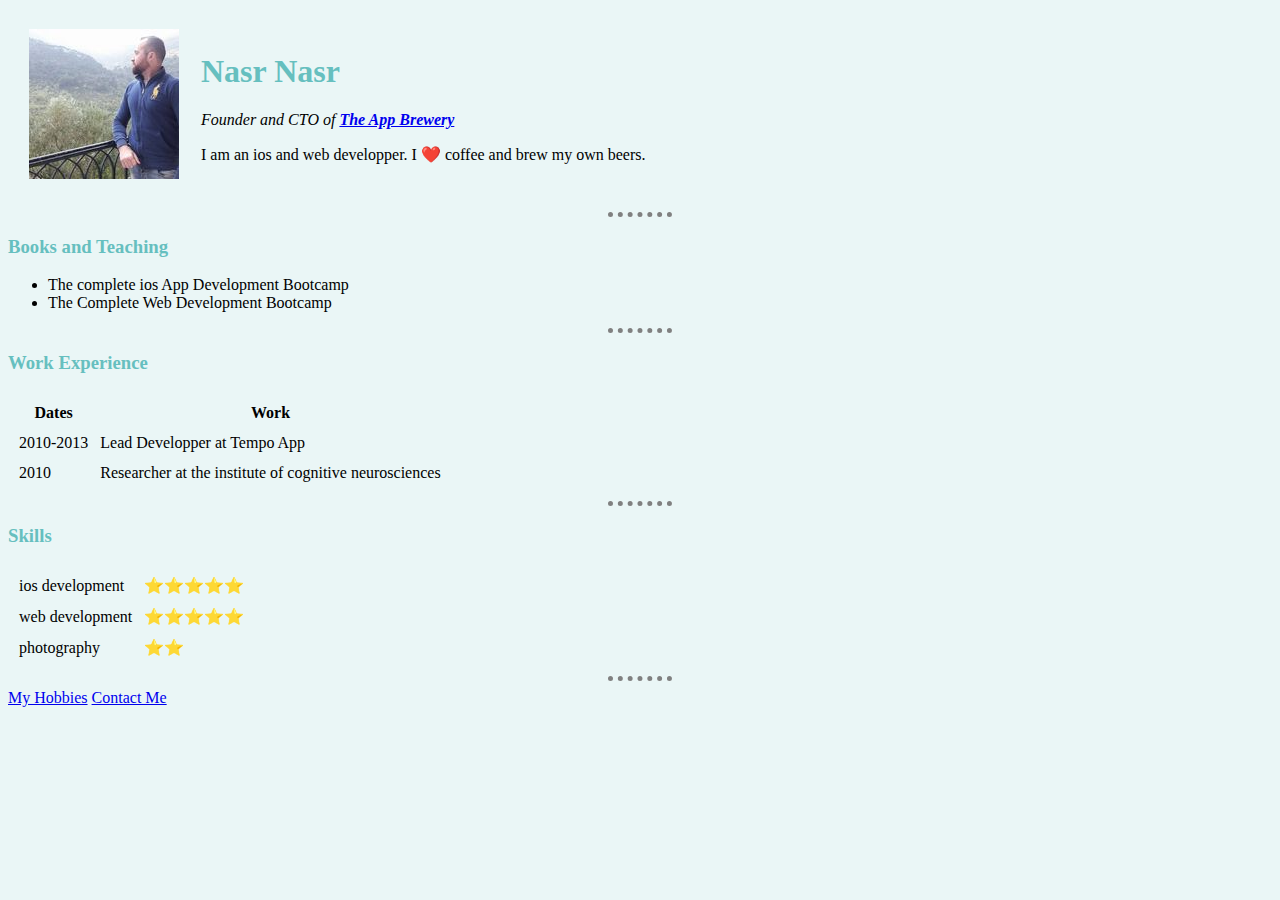
<file: index.html>
<!DOCTYPE html>
<html lang="en" dir="ltr">
  <head>
    <meta charset="utf-8">
    <title>Nasr's Personal Site</title>
    <link rel="stylesheet" href="css/styles.css">
  </head>
  <body>
    <table cellspacing="20">
      <tr>
        <td>
          <img src="images/nasr.jpg" alt="nasr profile picture">
        </td>
        <td>
          <h1>Nasr Nasr</h1>

        <p>
          <em>Founder and CTO of <strong><a href="https://www.appbrewery.co/">The App Brewery</a></strong></em>
        </p>
        <p>
          I am an ios and web developper. I ❤️ coffee and brew my own beers.
        </p>
        </td>
      </tr>
    </table>
    <hr />
    <h3>Books and Teaching</h3>
    <ul>
      <li>
        The complete ios App Development Bootcamp
      </li>
      <li>
        The Complete Web Development Bootcamp
      </li>
    </ul>
    <hr>
    <h3>Work Experience</h3>
    <table cellspacing="10">
      <thead>
        <tr>
          <th>
            Dates
          </th>
          <th>Work</th>
        </tr>
      </thead>
      <tbody>
        <tr>
          <td>
            2010-2013
          </td>
          <td>Lead Developper at Tempo App</td>
        </tr>
        <tr>
          <td>2010</td>
          <td>Researcher at the institute of cognitive neurosciences</td>
        </tr>
      </tbody>
    </table>
    <hr>
    <h3>Skills</h3>
    <table cellspacing="10">
      <tr>
        <td>ios development</td>
        <td>⭐⭐⭐⭐⭐</td>
      </tr>
      <tr>
        <td>web development</td>
        <td>⭐⭐⭐⭐⭐</td>
      </tr>
      <tr>
        <td>photography</td>
        <td>⭐⭐</td>
      </tr>
    </table>
    <hr>
    <a href="hobbies.html">My Hobbies</a>
    <a href="contact-me.html">Contact Me</a>
  </body>
</html>
</file>
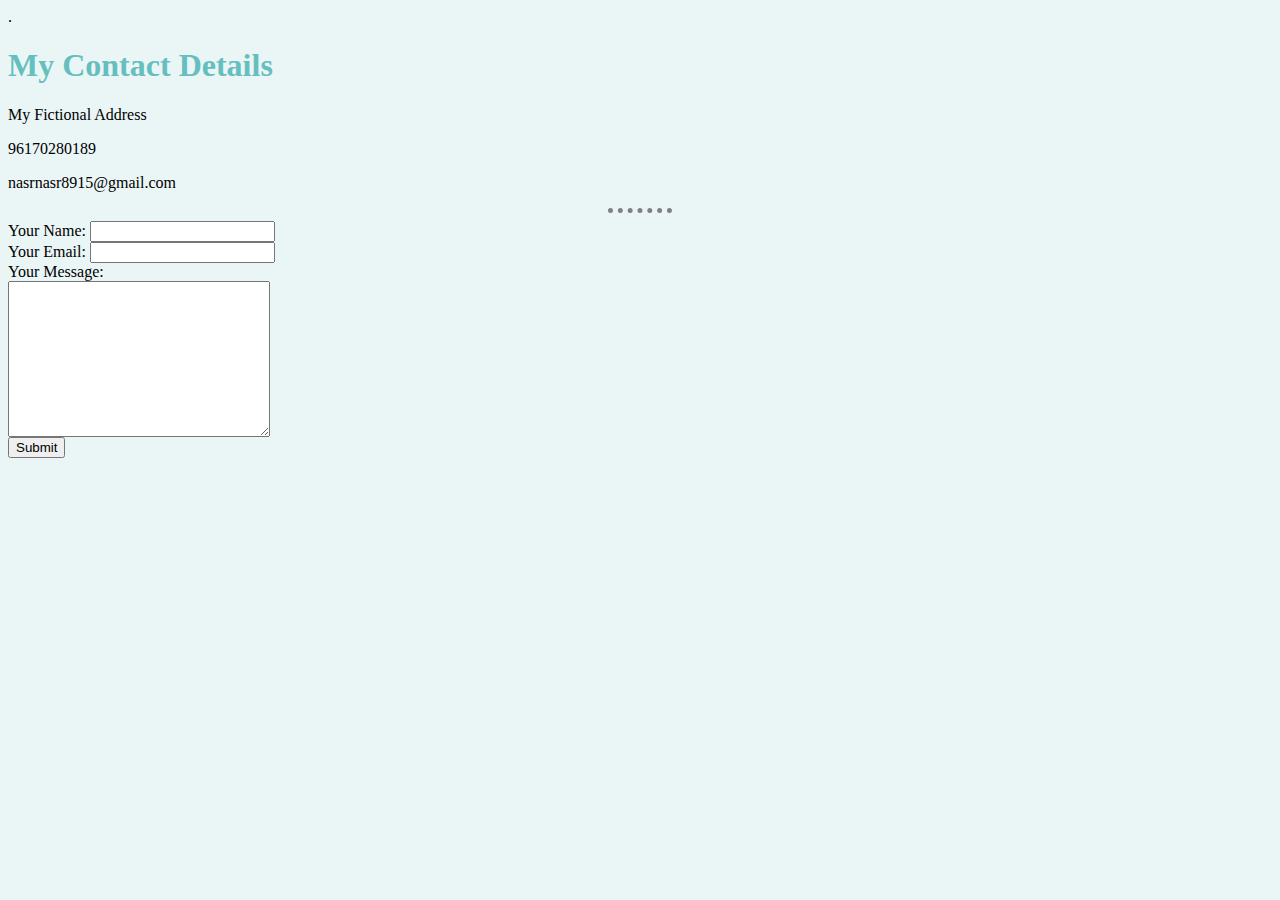
<file: contact-me.html>
.<!DOCTYPE html>
<html lang="en" dir="ltr">
  <head>
    <meta charset="utf-8">
    <title>Contact Me</title>
    <link rel="stylesheet" href="css/styles.css">
  </head>
  <body>
    <h1>My Contact Details</h1>
    <p>My Fictional Address</p>
    <p>96170280189</p>
    <p>nasrnasr8915@gmail.com</p>
    <hr>
    <form class="" action="mailto:nfn001@auceonline.com" method="post">
      <label for="">Your Name:</label>
      <input type="text" name="" value=""><br>
      <label for="">Your Email:</label>
      <input type="email" name="" value=""><br>
      <label for="">Your Message:</label><br>
      <textarea name="name" rows="10" cols="30"></textarea><br>
      <input type="submit" name="">
    </form>
  </body>
</html>
</file>
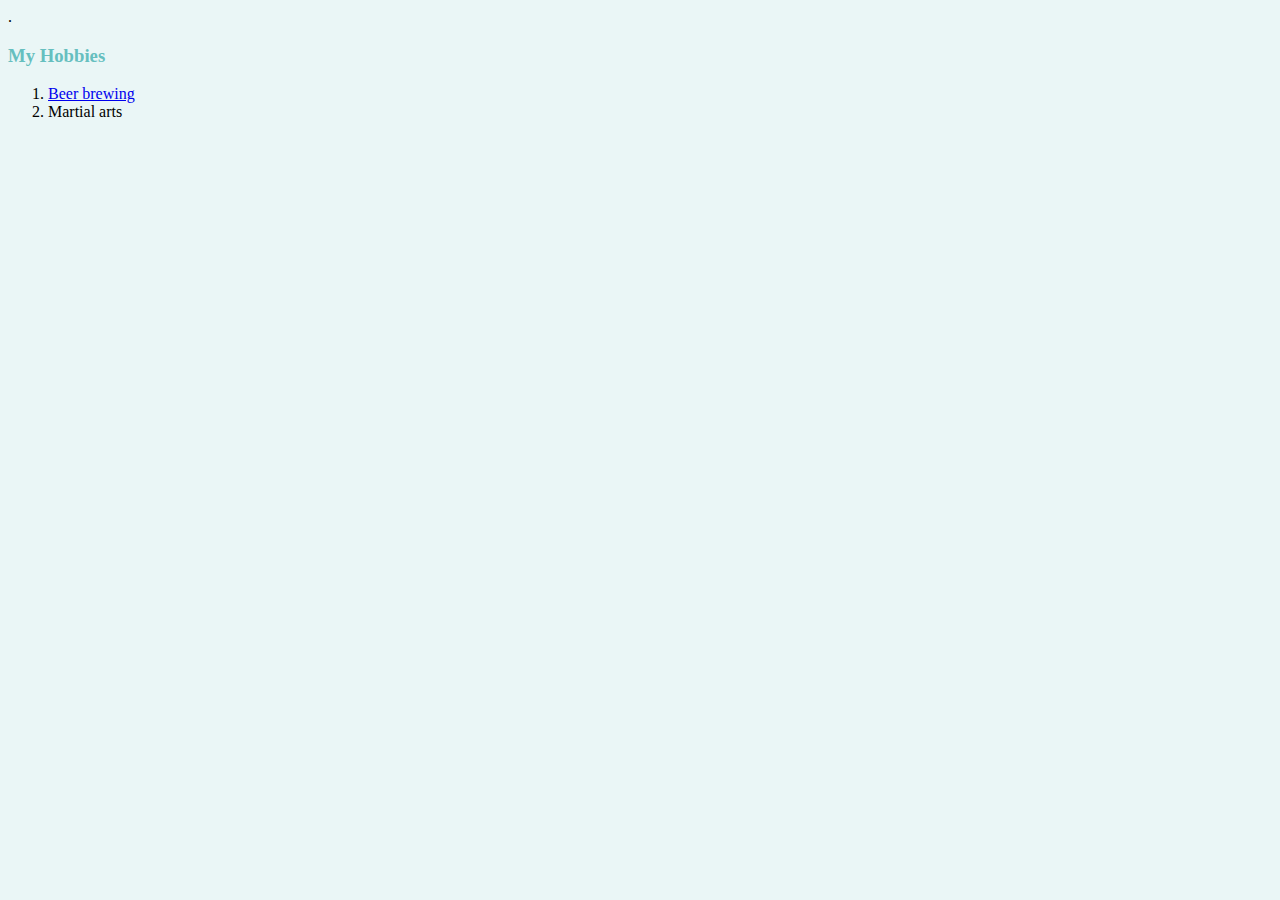
<file: hobbies.html>
.<!DOCTYPE html>
<html lang="en" dir="ltr">
  <head>
    <meta charset="utf-8">
    <title>My Hobbies</title>
    <link rel="stylesheet" href="css/styles.css">
  </head>
  <body>
    <h3>My Hobbies</h3>
    <ol>
      <li><a href="https://www.youtube.com/watch?v=4qQrMC0m8Cc">Beer brewing</a></li>
      <li>Martial arts</li>
    </ol>
  </body>
</html>
</file>
<file: css/styles.css>
body {
  background-color: #EAF6F6;
}

h1{
  color: #66BFBF;
}

h3 {
  color: #66BFBF;
}

hr {
  border-style: none;
  border-top-style: dotted;
  border-color: grey;
  border-width: 5px;
  width: 5%;
}
</file>
